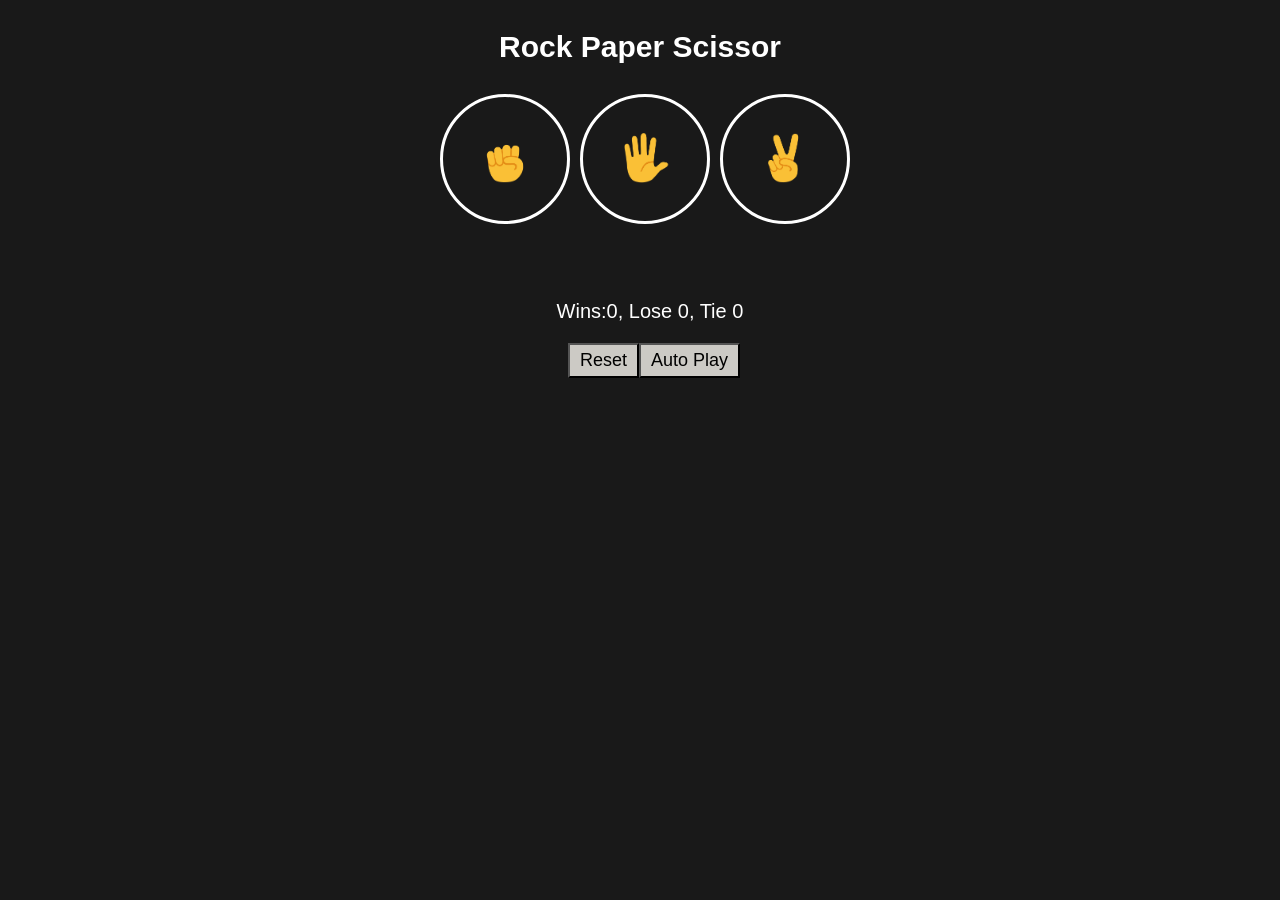
<file: index.html>
<!DOCTYPE html>
<html lang="en">
<head>
  <title>Auto-play_RPS</title>
  <link rel="stylesheet" href="AutoPlayRPS.css">
</head>
<body>
  <p class="title">Rock Paper Scissor</p>
  <div class="image-div">
    <button class="button-icon" onclick="
    playGame('Rock');
  "><img src="handimage/Rock-emoji.png" class="img-icon"></button>
<button class="button-icon" onclick="
  playGame('Paper');
  "><img src="handimage/Paper-emoji.png" class="img-icon"></button>
<button class="button-icon" onclick="
  playGame('Scissor');
  "><img src="handimage/Scissor-emoji.png" class="img-icon"></button>
  </div>


    <p class="result"></p>
    <div class="choice-div">
      <p class="Choice"> 
      </p>
    </div>
    <p class="stats"></p>
    <div class="end-button">
      <button class="reset" onclick="reset()">Reset</button>
      <button class="auto-play" onclick="autoPlay()">Auto Play</button>
    </div>
    
  <script src="AutoPlayRPS.js"></script>
</body>
</html>
</file>
<file: AutoPlayRPS.css>
body{
  background-color: rgb(25, 25, 25);
  color: white;
  font-family: Arial;
}
.title{
  font-weight: bold;
  font-size: 30px;
  text-align: center;
}
.img-icon{
  height: 50px; 
}
.button-icon{
  background: transparent;
  border: 3px solid white;
  height: 130px;
  width: 130px;
  border-radius: 65px;
  margin-left: 10px;
  cursor: pointer;
}
.image-div{
  display: flex;
  justify-content: center;
}
.result{
  font-size: 25px;
  margin-top: 50px;
  margin-left: 10px;
  text-align: center;
}
.Choice{
  display: inline-block;
  margin-left: 80px;
  margin-top: 0px;
}
.choice-div{
  display: flex;
  justify-content: center;
  padding-right: 40px;
}
.img-div{
  display: inline-block;
}
.img-choice{
  height: 40px;
  display: inline;
  margin-right: 20px;
}
.stats{
  text-align: center;
  font-size: 20px;
  margin-top: 10px;
  margin-left: 20px;
}
.reset, .auto-play{
  background-color: rgb(204, 202, 197);
  font-size: 18px;
  padding: 5px 10px;
  cursor: pointer;
}
.end-button{
  padding-left: 28px;
  display: flex;
  justify-content: center;
}
</file>
